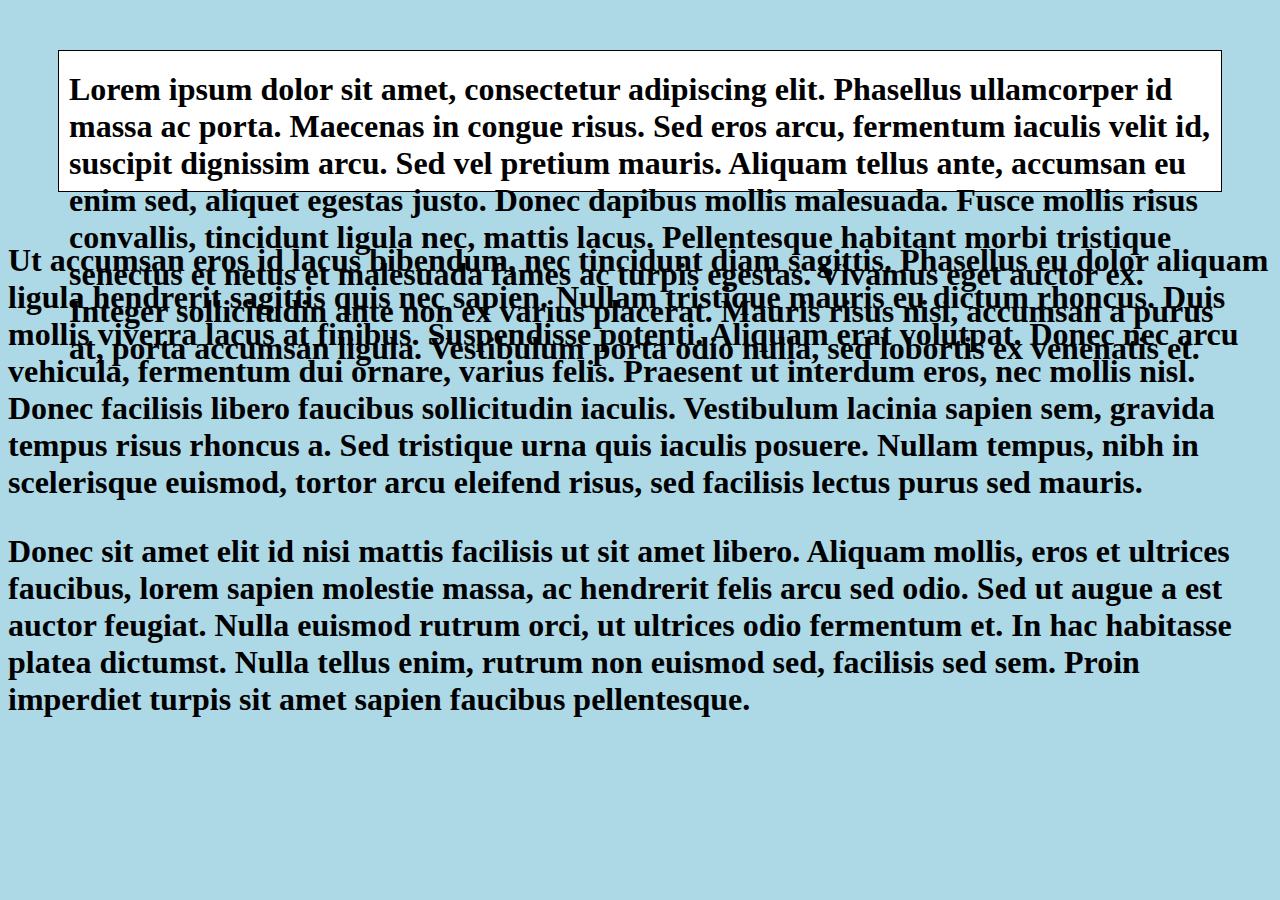
<file: index_.html>
<!DOCTYPE html>
<html>
   <head><link rel="stylesheet" href="style.css"
      <meta charset="utf-8">
      <title>Это что</title>
   </head>
   <body>

      <h1>
         <p class="first">Lorem ipsum dolor sit amet, consectetur adipiscing elit. Phasellus ullamcorper id massa ac porta. Maecenas in congue risus. Sed eros arcu, fermentum iaculis velit id, suscipit dignissim arcu. Sed vel pretium mauris. Aliquam tellus ante, accumsan eu enim sed, aliquet egestas justo. Donec dapibus mollis malesuada. Fusce mollis risus convallis, tincidunt ligula nec, mattis lacus. Pellentesque habitant morbi tristique senectus et netus et malesuada fames ac turpis egestas. Vivamus eget auctor ex. Integer sollicitudin ante non ex varius placerat. Mauris risus nisi, accumsan a purus at, porta accumsan ligula. Vestibulum porta odio nulla, sed lobortis ex venenatis et.</p>

<p class="sec">Ut accumsan eros id lacus bibendum, nec tincidunt diam sagittis. Phasellus eu dolor aliquam ligula hendrerit sagittis quis nec sapien. Nullam tristique mauris eu dictum rhoncus. Duis mollis viverra lacus at finibus. Suspendisse potenti. Aliquam erat volutpat. Donec nec arcu vehicula, fermentum dui ornare, varius felis. Praesent ut interdum eros, nec mollis nisl. Donec facilisis libero faucibus sollicitudin iaculis. Vestibulum lacinia sapien sem, gravida tempus risus rhoncus a. Sed tristique urna quis iaculis posuere. Nullam tempus, nibh in scelerisque euismod, tortor arcu eleifend risus, sed facilisis lectus purus sed mauris.</p>

<p>Donec sit amet elit id nisi mattis facilisis ut sit amet libero. Aliquam mollis, eros et ultrices faucibus, lorem sapien molestie massa, ac hendrerit felis arcu sed odio. Sed ut augue a est auctor feugiat. Nulla euismod rutrum orci, ut ultrices odio fermentum et. In hac habitasse platea dictumst. Nulla tellus enim, rutrum non euismod sed, facilisis sed sem. Proin imperdiet turpis sit amet sapien faucibus pellentesque.</p>
</h1>
   </body>
</html>
</file>
<file: style.css>
body {
	background-color: lightblue;
}
 .first {
 	background-color: white;
 	height: 120px;
 	border: 1px solid black;
 	margin: 50px;
 	margin-left:center;
 	padding-top:20px;
 	padding-left: 10px;
}
.second {
	background-color: white;
	height: 120px;
	border: 1px solid red;
	margin: 50px;
	padding-top: 20px;
	padding-left: 10px;
}
.th {
	background-color: white;
	height: 120px;
	border: 1px solid blue;
	margin: 50px;
	padding-top: 20px;
	padding-left: 10px;
}
</file>
